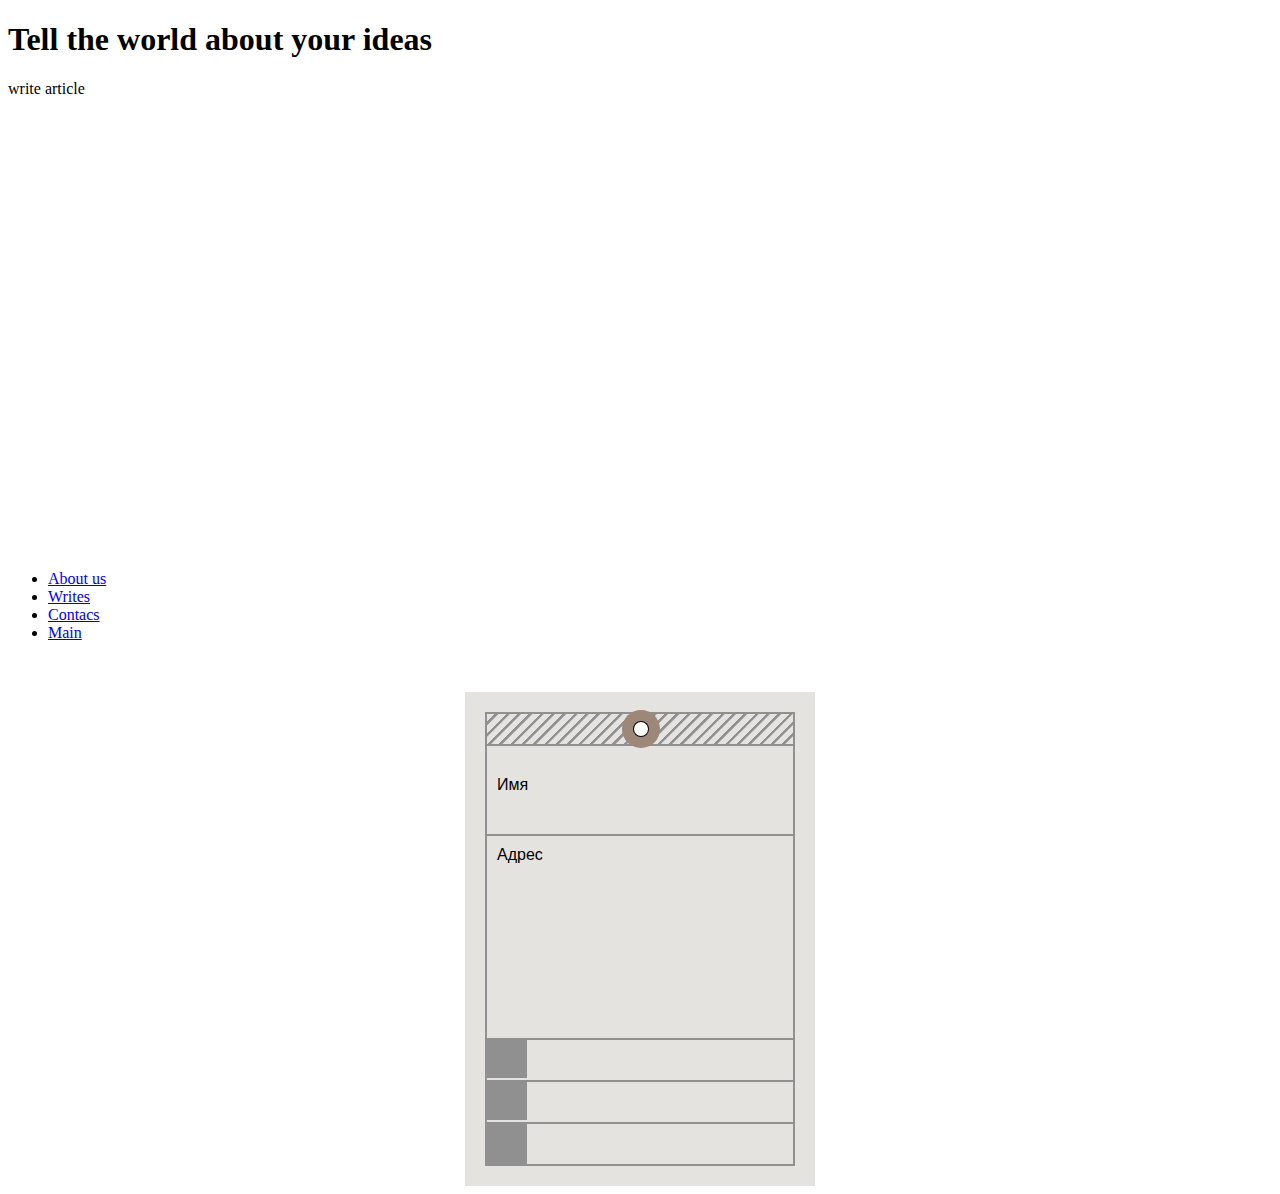
<file: index3.html>
<!DOCTYPE html>
<html lang="en">
<head>
    <meta charset="UTF-8">
    <meta http-equiv="X-UA-Compatible" content="IE=edge">
    <meta name="viewport" content="width=device-width, initial-scale=1.0">
    <title>project3</title>
    <link rel="stylesheet" href="style3.css">
</head>
<body>
    <div class="slogan">
        <h1>Tell the world about your ideas</h1>
        <a class="article" href=""></a>
       <div>write article</div>
   </div>

  <header>
    <div class="container">
    <img src="logo.png" alt="">
         <nav>
              <ul>
                 <li><a class="fg" href="index3.html">About us</a></li>
                 <li><a class="fg" href="index4.html">Writes</a></li>
                 <li><a class="fg" href="index5.html">Contacs</a></li>
                 <li class="Sign"><a class="gh" href="index2.html">Main</a></li>
              </ul>          
         </nav>
        </div>
  </header>

  <form action="" class="air">
    <div class="form-inner">
    <div class="stripes-block"></div>
    <div class="form-row">
    <label for="name">Имя</label>
    <input type="text" id="name" required>
    </div>
    <div class="form-row">
    <label for="address">Адрес</label>
    <textarea rows="3" id="address" required></textarea>
    </div>
    <div class="form-row-icon">
    <i class="fa fa-tty"></i>
    <input type="text" id="phone" required>
    </div>
    <div class="form-row-icon">
    <i class="fa fa-envelope-o"></i>
    <input type="email" id="email" required>
    </div>
    <div class="form-row-icon">
    <i class="fa fa-paper-plane-o"></i>
    <input type="submit" value="">
    </div>
    </div>
    </form>



</body>
</html>
</file>
<file: style3.css>
* {box-sizing: border-box;}
.air {
  max-width: 350px;
  margin: 50px auto 0;
  padding: 20px;
  background: #E4E3DF;
  font-family: 'Oswald', sans-serif;
}
.form-inner {
  border: 2px solid #909090;
  border-bottom: none;
}
.stripes-block {
  position: relative;
  padding: 15px;
  margin-bottom: 20px;
  background: repeating-linear-gradient(-45deg, #E4E3DF, #E4E3DF 5px, #909090 6px, #909090 8px);
  border-bottom: 2px solid #909090;
}
.stripes-block:before {
  content: "";
  position: absolute;
  left: 50%;
  top: 8px;
  margin-left: -6px;
  width: 14px;
  height: 14px;
  border-radius: 50%;
  background: #fffffe;
  box-shadow: 0 0 0 1px #090606, 0 0 0 12px #9c8778;
}
.form-row {
  position: relative;
  padding: 10px;
  border-bottom: 2px solid #909090;
}
.form-row label {
  display: block;
}
.form-row input {
  display: block;
  width: 100%;
  padding: 0;
  line-height: 30px;
  border-width: 0;
  background: #E4E3DF;
}
.form-row textarea {
  width: 100%;
  margin-bottom:40px;
  padding: 0;
  outline: 0;
  line-height: 40px;
  background: transparent url(https://html5book.ru/wp-content/uploads/2016/12/bg-form.png) bottom left repeat-x;
  background-size: 8px 40px;
  letter-spacing: 0.2em;
  background-attachment: local;
  background-repeat: repeat;
  border-width: 0;
  resize: none;
}
.form-row-icon {
  position: relative;
  border-bottom: 2px solid #909090;
}
.form-row-icon .fa {
  position: absolute;
  left: 0;
  top: 0;
  width: 40px;
  height: 40px;
  line-height: 40px;
  text-align: center;
  background: #909090;
  color: #E4E3DF;
  border-bottom: 2px solid;
}
.form-row-icon input {
  display: block;
  width: 100%;
  padding: 0 10px 0 50px;
  line-height: 40px;
  box-sizing: border-box;
  border-width: 0;
  background: #E4E3DF;
}
.form-row-icon .fa-paper-plane-o {
  border-bottom-color: #909090;
  cursor: pointer;
}
.form-row-icon input[type="submit"] {
  cursor: pointer;
}
</file>
